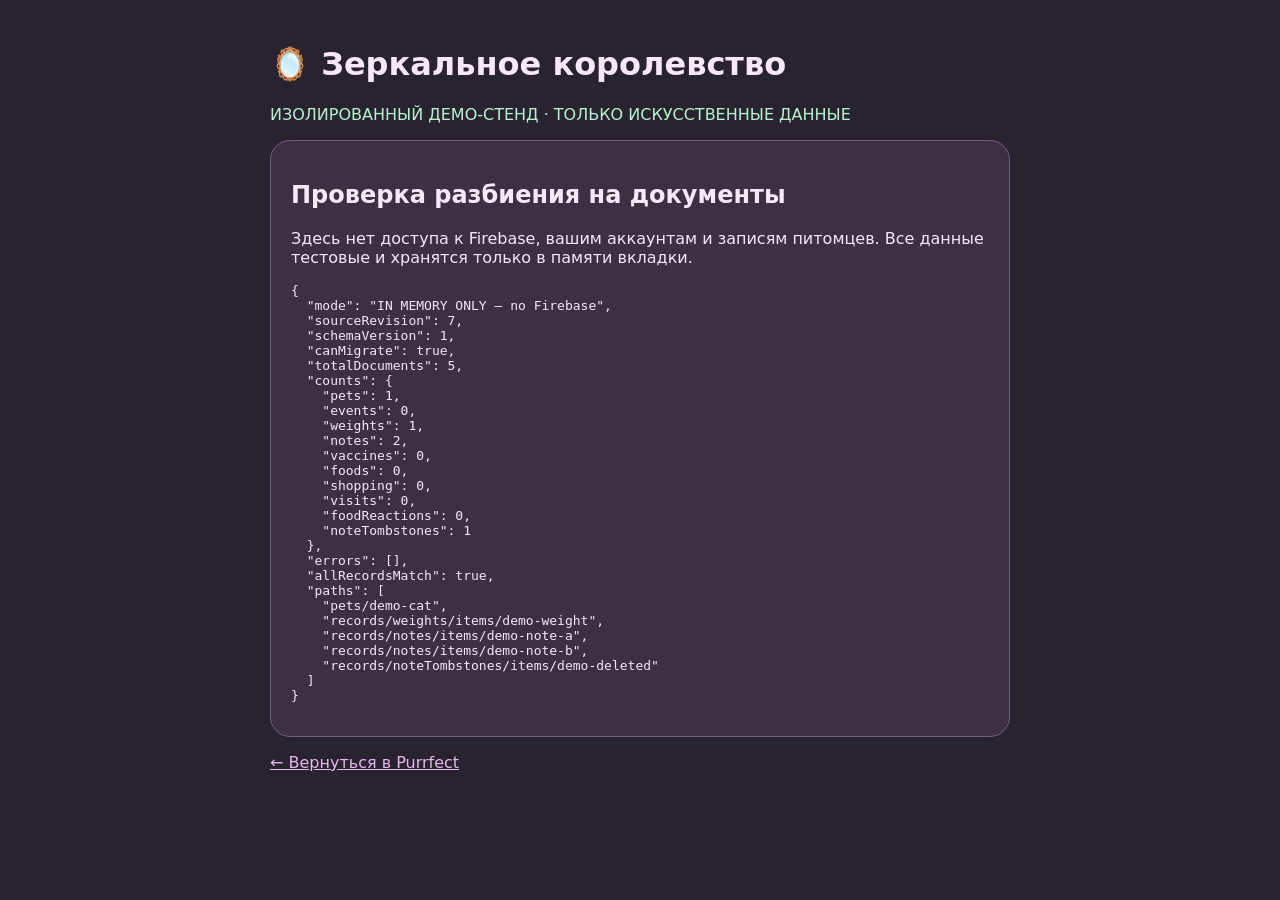
<file: experiments/index.html>
<!doctype html><html lang="ru"><head><meta charset="UTF-8"><meta name="viewport" content="width=device-width,initial-scale=1"><title>Purrfect · Зеркальное королевство</title><style>body{font:16px system-ui;background:#292330;color:#f7e8f6;margin:0;padding:24px}main{max-width:740px;margin:auto}.card{border:1px solid #755d7c;background:#3c3043;border-radius:20px;padding:20px}pre{white-space:pre-wrap;word-break:break-word;font-size:13px}a{color:#e6b9ee}.safe{color:#b7f3cf}</style></head><body><main><h1>🪞 Зеркальное королевство</h1><p class="safe">ИЗОЛИРОВАННЫЙ ДЕМО-СТЕНД · ТОЛЬКО ИСКУССТВЕННЫЕ ДАННЫЕ</p><div class="card"><h2>Проверка разбиения на документы</h2><p>Здесь нет доступа к Firebase, вашим аккаунтам и записям питомцев. Все данные тестовые и хранятся только в памяти вкладки.</p><pre id="result">Запуск проверки…</pre></div><p><a href="../">← Вернуться в Purrfect</a></p></main><script type="module" src="./mirror-demo.js"></script></body></html>
</file>
